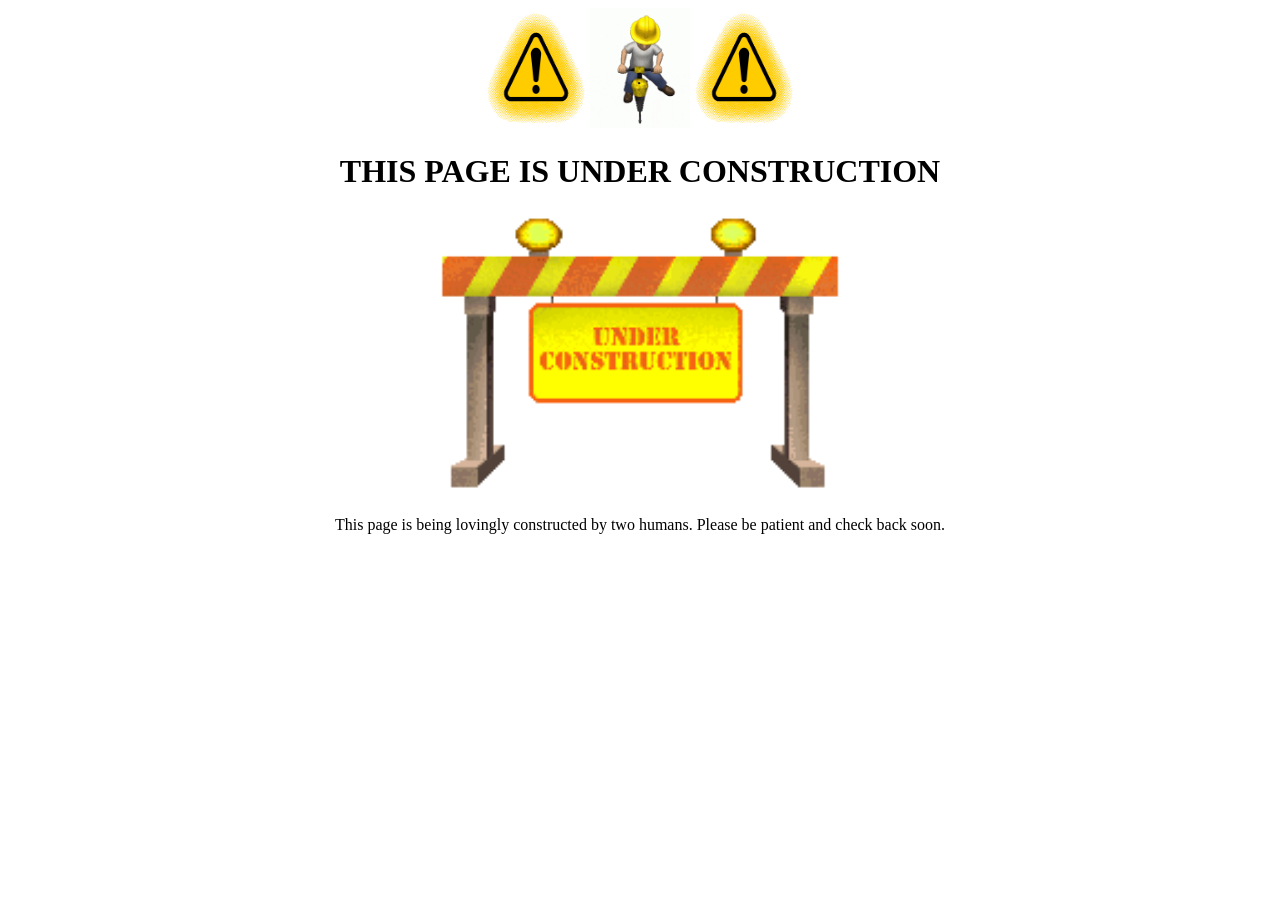
<file: index.html>
<!DOCTYPE html>
<html>
<head>
<style>
h1 {text-align: center;}
p {text-align: center;}
div {text-align: center;}
</style>
</head>
<body>

<div>
  <img src="gifs\bouncy-Caution.gif" alt="Expanding caution symbol" style="width:100px;height:120px;">
  <img src="gifs\jack-hammer-construction-worker.gif" alt="Construction man jackhammering crazy style" style="width:100px;height:120px;">
  <img src="gifs\bouncy-Caution.gif" alt="Expanding caution symbol" style="width:100px;height:120px;">
  <h1>THIS PAGE IS UNDER CONSTRUCTION</h1>
  <img src="gifs\under-construction-flashing-lights.gif" alt="Caution sign" style="width:400px;height:px200;">
</div>
  
<p>This page is being lovingly constructed by two humans. Please be patient and check back soon.</p>

</body>
</html>
</file>
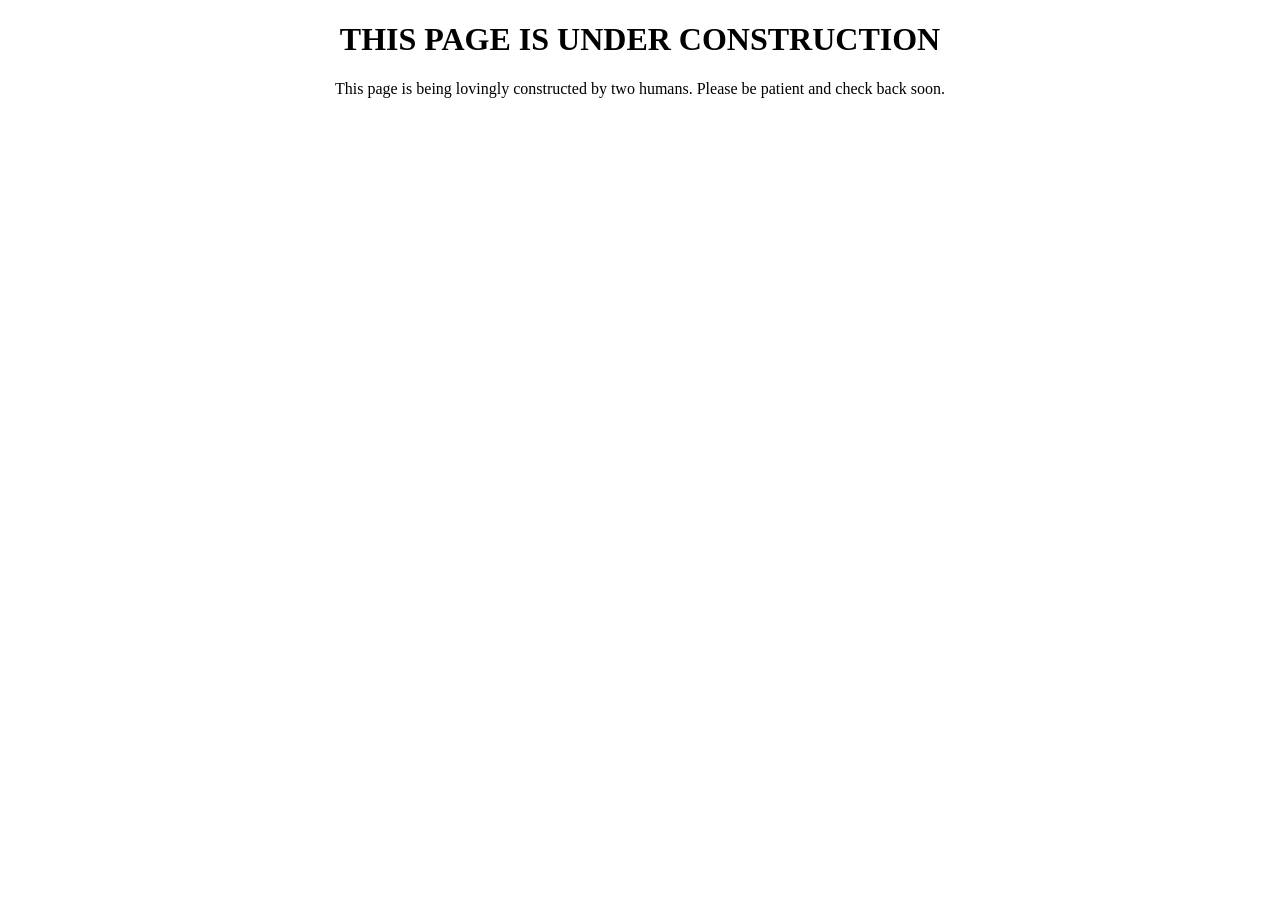
<file: UnderConstruction.html>
<!DOCTYPE html>
<html>
<head>
<style>
h1 {text-align: center;}
p {text-align: center;}
</style>
</head>
<body>

<h1>THIS PAGE IS UNDER CONSTRUCTION</h1>
<p>This page is being lovingly constructed by two humans. Please be patient and check back soon.</p>

</body>
</html>
</file>
